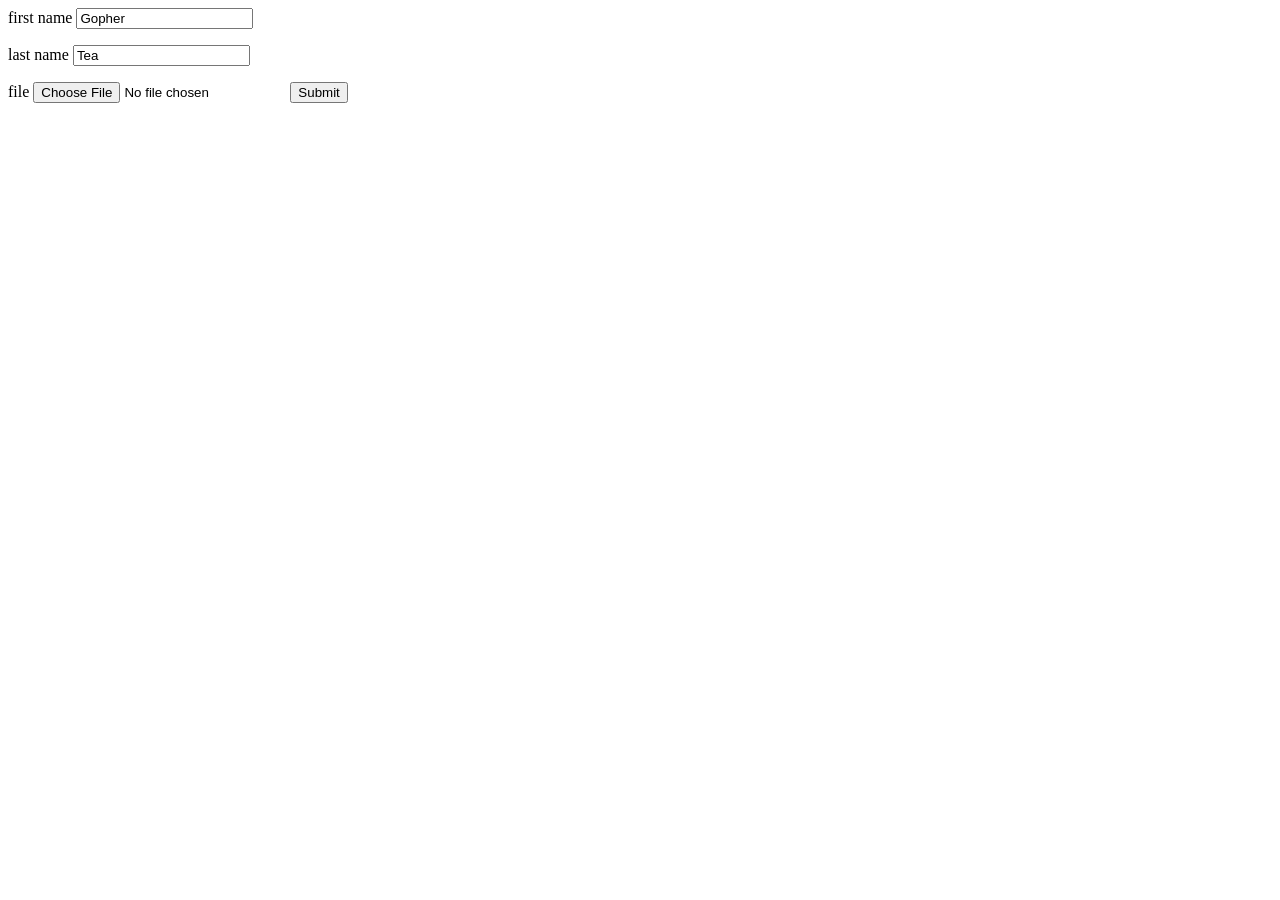
<file: template/index.html>
<!DOCTYPE html>
<html lang="en">

<head>
    <meta charset="UTF-8">
    <title>load file</title>
</head>

<body>
    <form action="http://localhost:8080/process?hello=world&thread=123" method="post" enctype="multipart/form-data">
        first name
        <input type="text" name="hello" value="Gopher" />
        <p></p>
        last name
        <input type="text" name="post" value="Tea" />
        <p></p>
        file
        <input type="file" name="uploaded">
        <input type="submit" />
    </form>
</body>

</html>
</file>
